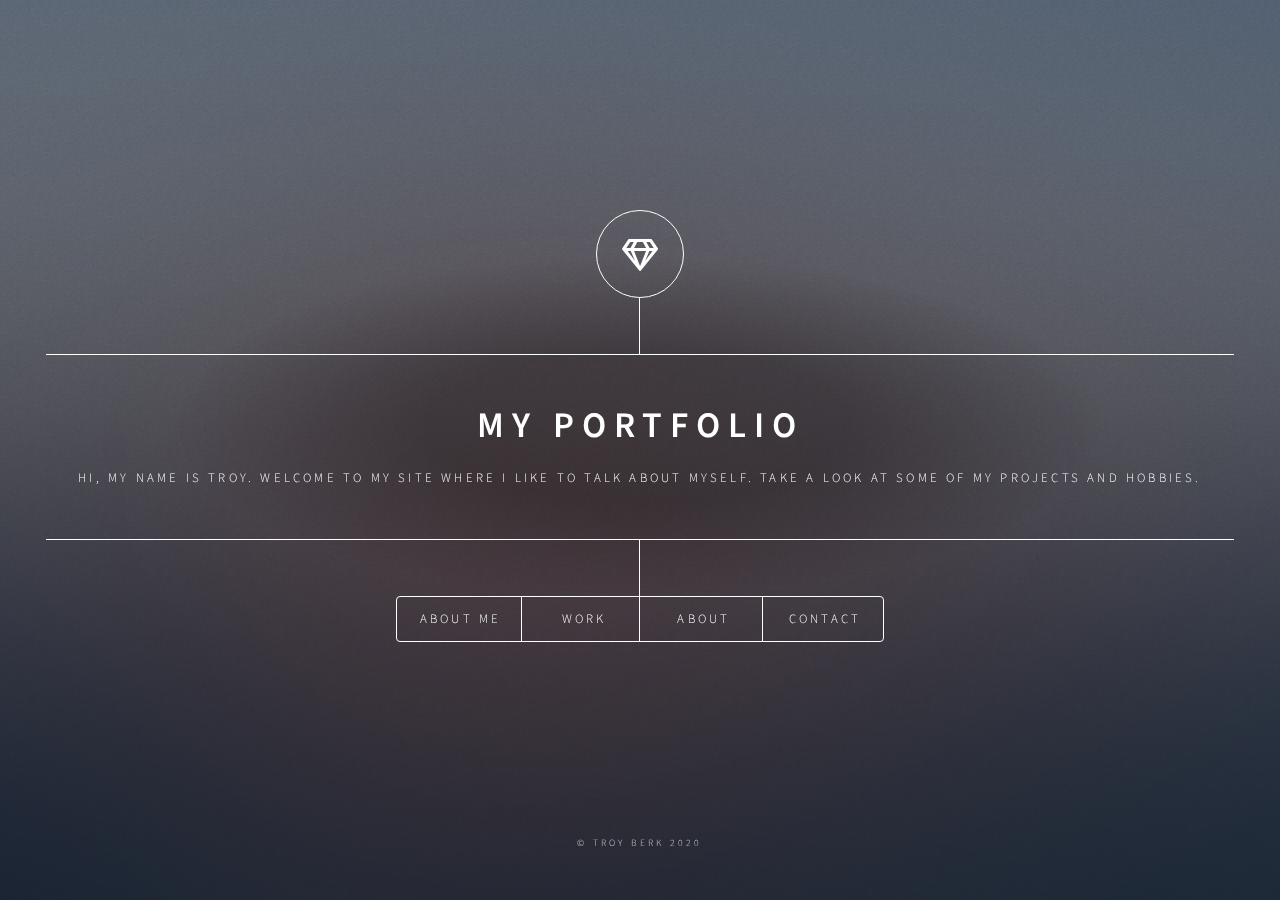
<file: index.html>
<!DOCTYPE HTML>
<!--
	Dimension by HTML5 UP
	html5up.net | @ajlkn
	Free for personal and commercial use under the CCA 3.0 license (html5up.net/license)
-->
<html>
	<head>
		<title>Troy Berk</title>
		<meta charset="utf-8" />
		<meta name="viewport" content="width=device-width, initial-scale=1, user-scalable=no" />
		<link rel="stylesheet" href="assets/css/main.css" />
		<noscript><link rel="stylesheet" href="assets/css/noscript.css" /></noscript>
	</head>
	<body class="is-preload">

		<!-- Wrapper -->
			<div id="wrapper">

				<!-- Header -->
					<header id="header">
						<div class="logo">
							<span class="icon fa-gem"></span>
						</div>
						<div class="content">
							<div class="inner">
								<h1>My Portfolio</h1>
								<p>Hi, my name is Troy. Welcome to my site where I like to talk about myself. 
									Take a look at some of my projects and hobbies.
								</p>
							</div>
						</div>
						<nav>
							<ul>
								<li><a href="#intro">About Me</a></li>
								<li><a href="#work">Work</a></li>
								<li><a href="#about">About</a></li>
								<li><a href="#contact">Contact</a></li>
								<!--<li><a href="#elements">Elements</a></li>-->
							</ul>
						</nav>
					</header>

				<!-- Main -->
					<div id="main">

						<!-- Intro -->
							<article id="intro">
								<h2 class="major">Intro</h2>
								<span class="image main"><img src="images/pic01.jpg" alt="" /></span>
								<p>Aenean ornare velit lacus, ac varius enim ullamcorper eu. Proin aliquam facilisis ante interdum congue. Integer mollis, nisl amet convallis, porttitor magna ullamcorper, amet egestas mauris. Ut magna finibus nisi nec lacinia. Nam maximus erat id euismod egestas. By the way, check out my <a href="#work">awesome work</a>.</p>
								<p>Lorem ipsum dolor sit amet, consectetur adipiscing elit. Duis dapibus rutrum facilisis. Class aptent taciti sociosqu ad litora torquent per conubia nostra, per inceptos himenaeos. Etiam tristique libero eu nibh porttitor fermentum. Nullam venenatis erat id vehicula viverra. Nunc ultrices eros ut ultricies condimentum. Mauris risus lacus, blandit sit amet venenatis non, bibendum vitae dolor. Nunc lorem mauris, fringilla in aliquam at, euismod in lectus. Pellentesque habitant morbi tristique senectus et netus et malesuada fames ac turpis egestas. In non lorem sit amet elit placerat maximus. Pellentesque aliquam maximus risus, vel sed vehicula.</p>
							</article>

						<!-- Work -->
							<article id="work">
								<h2 class="major">Work</h2>
								<span class="image main"><img src="images/pic02.jpg" alt="" /></span>
								<p>Adipiscing magna sed dolor elit. Praesent eleifend dignissim arcu, at eleifend sapien imperdiet ac. Aliquam erat volutpat. Praesent urna nisi, fringila lorem et vehicula lacinia quam. Integer sollicitudin mauris nec lorem luctus ultrices.</p>
								<p>Nullam et orci eu lorem consequat tincidunt vivamus et sagittis libero. Mauris aliquet magna magna sed nunc rhoncus pharetra. Pellentesque condimentum sem. In efficitur ligula tate urna. Maecenas laoreet massa vel lacinia pellentesque lorem ipsum dolor. Nullam et orci eu lorem consequat tincidunt. Vivamus et sagittis libero. Mauris aliquet magna magna sed nunc rhoncus amet feugiat tempus.</p>
							</article>

						<!-- About -->
							<article id="about">
								<h2 class="major">About</h2>
								<span class="image main"><img src="images/pic03.jpg" alt="" /></span>
								<p>Lorem ipsum dolor sit amet, consectetur et adipiscing elit. Praesent eleifend dignissim arcu, at eleifend sapien imperdiet ac. Aliquam erat volutpat. Praesent urna nisi, fringila lorem et vehicula lacinia quam. Integer sollicitudin mauris nec lorem luctus ultrices. Aliquam libero et malesuada fames ac ante ipsum primis in faucibus. Cras viverra ligula sit amet ex mollis mattis lorem ipsum dolor sit amet.</p>
							</article>

						<!-- Contact -->
							<article id="contact">
								<h2 class="major">Contact</h2>
								<form method="post" action="#">
									<div class="fields">
										<div class="field half">
											<label for="name">Name</label>
											<input type="text" name="name" id="name" />
										</div>
										<div class="field half">
											<label for="email">Email</label>
											<input type="text" name="email" id="email" />
										</div>
										<div class="field">
											<label for="message">Message</label>
											<textarea name="message" id="message" rows="4"></textarea>
										</div>
									</div>
									<ul class="actions">
										<li><input type="submit" value="Send Message" class="primary" /></li>
										<li><input type="reset" value="Reset" /></li>
									</ul>
								</form>
								<ul class="icons">
									<li><a href="#" class="icon brands fa-twitter"><span class="label">Twitter</span></a></li>
									<li><a href="#" class="icon brands fa-facebook-f"><span class="label">Facebook</span></a></li>
									<li><a href="#" class="icon brands fa-instagram"><span class="label">Instagram</span></a></li>
									<li><a href="#" class="icon brands fa-github"><span class="label">GitHub</span></a></li>
								</ul>
							</article>

						<!-- Elements -->
							<article id="elements">
								<h2 class="major">Elements</h2>

								<section>
									<h3 class="major">Text</h3>
									<p>This is <b>bold</b> and this is <strong>strong</strong>. This is <i>italic</i> and this is <em>emphasized</em>.
									This is <sup>superscript</sup> text and this is <sub>subscript</sub> text.
									This is <u>underlined</u> and this is code: <code>for (;;) { ... }</code>. Finally, <a href="#">this is a link</a>.</p>
									<hr />
									<h2>Heading Level 2</h2>
									<h3>Heading Level 3</h3>
									<h4>Heading Level 4</h4>
									<h5>Heading Level 5</h5>
									<h6>Heading Level 6</h6>
									<hr />
									<h4>Blockquote</h4>
									<blockquote>Fringilla nisl. Donec accumsan interdum nisi, quis tincidunt felis sagittis eget tempus euismod. Vestibulum ante ipsum primis in faucibus vestibulum. Blandit adipiscing eu felis iaculis volutpat ac adipiscing accumsan faucibus. Vestibulum ante ipsum primis in faucibus lorem ipsum dolor sit amet nullam adipiscing eu felis.</blockquote>
									<h4>Preformatted</h4>
									<pre><code>i = 0;

while (!deck.isInOrder()) {
    print 'Iteration ' + i;
    deck.shuffle();
    i++;
}

print 'It took ' + i + ' iterations to sort the deck.';</code></pre>
								</section>

								<section>
									<h3 class="major">Lists</h3>

									<h4>Unordered</h4>
									<ul>
										<li>Dolor pulvinar etiam.</li>
										<li>Sagittis adipiscing.</li>
										<li>Felis enim feugiat.</li>
									</ul>

									<h4>Alternate</h4>
									<ul class="alt">
										<li>Dolor pulvinar etiam.</li>
										<li>Sagittis adipiscing.</li>
										<li>Felis enim feugiat.</li>
									</ul>

									<h4>Ordered</h4>
									<ol>
										<li>Dolor pulvinar etiam.</li>
										<li>Etiam vel felis viverra.</li>
										<li>Felis enim feugiat.</li>
										<li>Dolor pulvinar etiam.</li>
										<li>Etiam vel felis lorem.</li>
										<li>Felis enim et feugiat.</li>
									</ol>
									<h4>Icons</h4>
									<ul class="icons">
										<li><a href="#" class="icon brands fa-twitter"><span class="label">Twitter</span></a></li>
										<li><a href="#" class="icon brands fa-facebook-f"><span class="label">Facebook</span></a></li>
										<li><a href="#" class="icon brands fa-instagram"><span class="label">Instagram</span></a></li>
										<li><a href="#" class="icon brands fa-github"><span class="label">Github</span></a></li>
									</ul>

									<h4>Actions</h4>
									<ul class="actions">
										<li><a href="#" class="button primary">Default</a></li>
										<li><a href="#" class="button">Default</a></li>
									</ul>
									<ul class="actions stacked">
										<li><a href="#" class="button primary">Default</a></li>
										<li><a href="#" class="button">Default</a></li>
									</ul>
								</section>

								<section>
									<h3 class="major">Table</h3>
									<h4>Default</h4>
									<div class="table-wrapper">
										<table>
											<thead>
												<tr>
													<th>Name</th>
													<th>Description</th>
													<th>Price</th>
												</tr>
											</thead>
											<tbody>
												<tr>
													<td>Item One</td>
													<td>Ante turpis integer aliquet porttitor.</td>
													<td>29.99</td>
												</tr>
												<tr>
													<td>Item Two</td>
													<td>Vis ac commodo adipiscing arcu aliquet.</td>
													<td>19.99</td>
												</tr>
												<tr>
													<td>Item Three</td>
													<td> Morbi faucibus arcu accumsan lorem.</td>
													<td>29.99</td>
												</tr>
												<tr>
													<td>Item Four</td>
													<td>Vitae integer tempus condimentum.</td>
													<td>19.99</td>
												</tr>
												<tr>
													<td>Item Five</td>
													<td>Ante turpis integer aliquet porttitor.</td>
													<td>29.99</td>
												</tr>
											</tbody>
											<tfoot>
												<tr>
													<td colspan="2"></td>
													<td>100.00</td>
												</tr>
											</tfoot>
										</table>
									</div>

									<h4>Alternate</h4>
									<div class="table-wrapper">
										<table class="alt">
											<thead>
												<tr>
													<th>Name</th>
													<th>Description</th>
													<th>Price</th>
												</tr>
											</thead>
											<tbody>
												<tr>
													<td>Item One</td>
													<td>Ante turpis integer aliquet porttitor.</td>
													<td>29.99</td>
												</tr>
												<tr>
													<td>Item Two</td>
													<td>Vis ac commodo adipiscing arcu aliquet.</td>
													<td>19.99</td>
												</tr>
												<tr>
													<td>Item Three</td>
													<td> Morbi faucibus arcu accumsan lorem.</td>
													<td>29.99</td>
												</tr>
												<tr>
													<td>Item Four</td>
													<td>Vitae integer tempus condimentum.</td>
													<td>19.99</td>
												</tr>
												<tr>
													<td>Item Five</td>
													<td>Ante turpis integer aliquet porttitor.</td>
													<td>29.99</td>
												</tr>
											</tbody>
											<tfoot>
												<tr>
													<td colspan="2"></td>
													<td>100.00</td>
												</tr>
											</tfoot>
										</table>
									</div>
								</section>

								<section>
									<h3 class="major">Buttons</h3>
									<ul class="actions">
										<li><a href="#" class="button primary">Primary</a></li>
										<li><a href="#" class="button">Default</a></li>
									</ul>
									<ul class="actions">
										<li><a href="#" class="button">Default</a></li>
										<li><a href="#" class="button small">Small</a></li>
									</ul>
									<ul class="actions">
										<li><a href="#" class="button primary icon solid fa-download">Icon</a></li>
										<li><a href="#" class="button icon solid fa-download">Icon</a></li>
									</ul>
									<ul class="actions">
										<li><span class="button primary disabled">Disabled</span></li>
										<li><span class="button disabled">Disabled</span></li>
									</ul>
								</section>

								<section>
									<h3 class="major">Form</h3>
									<form method="post" action="#">
										<div class="fields">
											<div class="field half">
												<label for="demo-name">Name</label>
												<input type="text" name="demo-name" id="demo-name" value="" placeholder="Jane Doe" />
											</div>
											<div class="field half">
												<label for="demo-email">Email</label>
												<input type="email" name="demo-email" id="demo-email" value="" placeholder="jane@untitled.tld" />
											</div>
											<div class="field">
												<label for="demo-category">Category</label>
												<select name="demo-category" id="demo-category">
													<option value="">-</option>
													<option value="1">Manufacturing</option>
													<option value="1">Shipping</option>
													<option value="1">Administration</option>
													<option value="1">Human Resources</option>
												</select>
											</div>
											<div class="field half">
												<input type="radio" id="demo-priority-low" name="demo-priority" checked>
												<label for="demo-priority-low">Low</label>
											</div>
											<div class="field half">
												<input type="radio" id="demo-priority-high" name="demo-priority">
												<label for="demo-priority-high">High</label>
											</div>
											<div class="field half">
												<input type="checkbox" id="demo-copy" name="demo-copy">
												<label for="demo-copy">Email me a copy</label>
											</div>
											<div class="field half">
												<input type="checkbox" id="demo-human" name="demo-human" checked>
												<label for="demo-human">Not a robot</label>
											</div>
											<div class="field">
												<label for="demo-message">Message</label>
												<textarea name="demo-message" id="demo-message" placeholder="Enter your message" rows="6"></textarea>
											</div>
										</div>
										<ul class="actions">
											<li><input type="submit" value="Send Message" class="primary" /></li>
											<li><input type="reset" value="Reset" /></li>
										</ul>
									</form>
								</section>

							</article>

					</div>

				<!-- Footer -->
					<footer id="footer">
						<p class="copyright">&copy; Troy Berk 2020</p>
					</footer>

			</div>

		<!-- BG -->
			<div id="bg"></div>

		<!-- Scripts -->
			<script src="assets/js/jquery.min.js"></script>
			<script src="assets/js/browser.min.js"></script>
			<script src="assets/js/breakpoints.min.js"></script>
			<script src="assets/js/util.js"></script>
			<script src="assets/js/main.js"></script>

	</body>
</html>
</file>
<file: assets/css/noscript.css>
/*
	Dimension by HTML5 UP
	html5up.net | @ajlkn
	Free for personal and commercial use under the CCA 3.0 license (html5up.net/license)
*/

/* BG */

	body.is-preload #bg:before {
		background-color: transparent;
	}

/* Header */

	body.is-preload #header {
		-moz-filter: none;
		-webkit-filter: none;
		-ms-filter: none;
		filter: none;
	}

		body.is-preload #header > * {
			opacity: 1;
		}

		body.is-preload #header .content .inner {
			max-height: none;
			padding: 3rem 2rem;
			opacity: 1;
		}

/* Main */

	#main article {
		opacity: 1;
		margin: 4rem 0 0 0;
	}
</file>
<file: assets/css/main.css>
@import url(fontawesome-all.min.css);
@import url("https://fonts.googleapis.com/css?family=Source+Sans+Pro:300italic,600italic,300,600");

/*
	Dimension by HTML5 UP
	html5up.net | @ajlkn
	Free for personal and commercial use under the CCA 3.0 license (html5up.net/license)
*/

html, body, div, span, applet, object,
iframe, h1, h2, h3, h4, h5, h6, p, blockquote,
pre, a, abbr, acronym, address, big, cite,
code, del, dfn, em, img, ins, kbd, q, s, samp,
small, strike, strong, sub, sup, tt, var, b,
u, i, center, dl, dt, dd, ol, ul, li, fieldset,
form, label, legend, table, caption, tbody,
tfoot, thead, tr, th, td, article, aside,
canvas, details, embed, figure, figcaption,
footer, header, hgroup, menu, nav, output, ruby,
section, summary, time, mark, audio, video {
	margin: 0;
	padding: 0;
	border: 0;
	font-size: 100%;
	font: inherit;
	vertical-align: baseline;}

article, aside, details, figcaption, figure,
footer, header, hgroup, menu, nav, section {
	display: block;}

body {
	line-height: 1;
}

ol, ul {
	list-style: none;
}

blockquote, q {
	quotes: none;
}

	blockquote:before, blockquote:after, q:before, q:after {
		content: '';
		content: none;
	}

table {
	border-collapse: collapse;
	border-spacing: 0;
}

body {
	-webkit-text-size-adjust: none;
}

mark {
	background-color: transparent;
	color: inherit;
}

input::-moz-focus-inner {
	border: 0;
	padding: 0;
}

input, select, textarea {
	-moz-appearance: none;
	-webkit-appearance: none;
	-ms-appearance: none;
	appearance: none;
}

/* Basic */

	@-ms-viewport {
		width: device-width;
	}

	@media screen and (max-width: 480px) {

		html, body {
			min-width: 320px;
		}

	}

	html {
		box-sizing: border-box;
	}

	*, *:before, *:after {
		box-sizing: inherit;
	}

	body {
		background: #1b1f22;
	}

		body.is-preload *, body.is-preload *:before, body.is-preload *:after {
			-moz-animation: none !important;
			-webkit-animation: none !important;
			-ms-animation: none !important;
			animation: none !important;
			-moz-transition: none !important;
			-webkit-transition: none !important;
			-ms-transition: none !important;
			transition: none !important;
		}

/* Type */

	html {
		font-size: 16pt;
	}

		@media screen and (max-width: 1680px) {

			html {
				font-size: 12pt;
			}

		}

		@media screen and (max-width: 736px) {

			html {
				font-size: 11pt;
			}

		}

		@media screen and (max-width: 360px) {

			html {
				font-size: 10pt;
			}

		}

	body, input, select, textarea {
		color: #ffffff;
		font-family: "Source Sans Pro", sans-serif;
		font-weight: 300;
		font-size: 1rem;
		line-height: 1.65;
	}

	a {
		-moz-transition: color 0.2s ease-in-out, background-color 0.2s ease-in-out, border-bottom-color 0.2s ease-in-out;
		-webkit-transition: color 0.2s ease-in-out, background-color 0.2s ease-in-out, border-bottom-color 0.2s ease-in-out;
		-ms-transition: color 0.2s ease-in-out, background-color 0.2s ease-in-out, border-bottom-color 0.2s ease-in-out;
		transition: color 0.2s ease-in-out, background-color 0.2s ease-in-out, border-bottom-color 0.2s ease-in-out;
		border-bottom: dotted 1px rgba(255, 255, 255, 0.5);
		text-decoration: none;
		color: inherit;
	}

		a:hover {
			border-bottom-color: transparent;
		}

	strong, b {
		color: #ffffff;
		font-weight: 600;
	}

	em, i {
		font-style: italic;
	}

	p {
		margin: 0 0 2rem 0;
	}

	h1, h2, h3, h4, h5, h6 {
		color: #ffffff;
		font-weight: 600;
		line-height: 1.5;
		margin: 0 0 1rem 0;
		text-transform: uppercase;
		letter-spacing: 0.2rem;
	}

		h1 a, h2 a, h3 a, h4 a, h5 a, h6 a {
			color: inherit;
			text-decoration: none;
		}

		h1.major, h2.major, h3.major, h4.major, h5.major, h6.major {
			border-bottom: solid 1px #ffffff;
			width: -moz-max-content;
			width: -webkit-max-content;
			width: -ms-max-content;
			width: max-content;
			padding-bottom: 0.5rem;
			margin: 0 0 2rem 0;
		}

	h1 {
		font-size: 2.25rem;
		line-height: 1.3;
		letter-spacing: 0.5rem;
	}

	h2 {
		font-size: 1.5rem;
		line-height: 1.4;
		letter-spacing: 0.5rem;
	}

	h3 {
		font-size: 1rem;
	}

	h4 {
		font-size: 0.8rem;
	}

	h5 {
		font-size: 0.7rem;
	}

	h6 {
		font-size: 0.6rem;
	}

	@media screen and (max-width: 736px) {

		h1 {
			font-size: 1.75rem;
			line-height: 1.4;
		}

		h2 {
			font-size: 1.25em;
			line-height: 1.5;
		}

	}

	sub {
		font-size: 0.8rem;
		position: relative;
		top: 0.5rem;
	}

	sup {
		font-size: 0.8rem;
		position: relative;
		top: -0.5rem;
	}

	blockquote {
		border-left: solid 4px #ffffff;
		font-style: italic;
		margin: 0 0 2rem 0;
		padding: 0.5rem 0 0.5rem 2rem;
	}

	code {
		background: rgba(255, 255, 255, 0.075);
		border-radius: 4px;
		font-family: "Courier New", monospace;
		font-size: 0.9rem;
		margin: 0 0.25rem;
		padding: 0.25rem 0.65rem;
	}

	pre {
		-webkit-overflow-scrolling: touch;
		font-family: "Courier New", monospace;
		font-size: 0.9rem;
		margin: 0 0 2rem 0;
	}

		pre code {
			display: block;
			line-height: 1.75;
			padding: 1rem 1.5rem;
			overflow-x: auto;
		}

	hr {
		border: 0;
		border-bottom: solid 1px #ffffff;
		margin: 2.75rem 0;
	}

	.align-left {
		text-align: left;
	}

	.align-center {
		text-align: center;
	}

	.align-right {
		text-align: right;
	}

/* Form */

	form {
		margin: 0 0 2rem 0;
	}

		form > :last-child {
			margin-bottom: 0;
		}

		form > .fields {
			display: -moz-flex;
			display: -webkit-flex;
			display: -ms-flex;
			display: flex;
			-moz-flex-wrap: wrap;
			-webkit-flex-wrap: wrap;
			-ms-flex-wrap: wrap;
			flex-wrap: wrap;
			width: calc(100% + 3rem);
			margin: -1.5rem 0 2rem -1.5rem;
		}

			form > .fields > .field {
				-moz-flex-grow: 0;
				-webkit-flex-grow: 0;
				-ms-flex-grow: 0;
				flex-grow: 0;
				-moz-flex-shrink: 0;
				-webkit-flex-shrink: 0;
				-ms-flex-shrink: 0;
				flex-shrink: 0;
				padding: 1.5rem 0 0 1.5rem;
				width: calc(100% - 1.5rem);
			}

				form > .fields > .field.half {
					width: calc(50% - 0.75rem);
				}

				form > .fields > .field.third {
					width: calc(100%/3 - 0.5rem);
				}

				form > .fields > .field.quarter {
					width: calc(25% - 0.375rem);
				}

		@media screen and (max-width: 480px) {

			form > .fields {
				width: calc(100% + 3rem);
				margin: -1.5rem 0 2rem -1.5rem;
			}

				form > .fields > .field {
					padding: 1.5rem 0 0 1.5rem;
					width: calc(100% - 1.5rem);
				}

					form > .fields > .field.half {
						width: calc(100% - 1.5rem);
					}

					form > .fields > .field.third {
						width: calc(100% - 1.5rem);
					}

					form > .fields > .field.quarter {
						width: calc(100% - 1.5rem);
					}

		}

	label {
		color: #ffffff;
		display: block;
		font-size: 0.8rem;
		font-weight: 300;
		letter-spacing: 0.2rem;
		line-height: 1.5;
		margin: 0 0 1rem 0;
		text-transform: uppercase;
	}

	input[type="text"],
	input[type="password"],
	input[type="email"],
	input[type="tel"],
	select,
	textarea {
		-moz-appearance: none;
		-webkit-appearance: none;
		-ms-appearance: none;
		appearance: none;
		-moz-transition: border-color 0.2s ease-in-out, box-shadow 0.2s ease-in-out, background-color 0.2s ease-in-out;
		-webkit-transition: border-color 0.2s ease-in-out, box-shadow 0.2s ease-in-out, background-color 0.2s ease-in-out;
		-ms-transition: border-color 0.2s ease-in-out, box-shadow 0.2s ease-in-out, background-color 0.2s ease-in-out;
		transition: border-color 0.2s ease-in-out, box-shadow 0.2s ease-in-out, background-color 0.2s ease-in-out;
		background-color: transparent;
		border-radius: 4px;
		border: solid 1px #ffffff;
		color: inherit;
		display: block;
		outline: 0;
		padding: 0 1rem;
		text-decoration: none;
		width: 100%;
	}

		input[type="text"]:invalid,
		input[type="password"]:invalid,
		input[type="email"]:invalid,
		input[type="tel"]:invalid,
		select:invalid,
		textarea:invalid {
			box-shadow: none;
		}

		input[type="text"]:focus,
		input[type="password"]:focus,
		input[type="email"]:focus,
		input[type="tel"]:focus,
		select:focus,
		textarea:focus {
			background: rgba(255, 255, 255, 0.075);
			border-color: #ffffff;
			box-shadow: 0 0 0 1px #ffffff;
		}

	select {
		background-image: url("data:image/svg+xml;charset=utf8,%3Csvg xmlns='http://www.w3.org/2000/svg' width='40' height='40' preserveAspectRatio='none' viewBox='0 0 40 40'%3E%3Cpath d='M9.4,12.3l10.4,10.4l10.4-10.4c0.2-0.2,0.5-0.4,0.9-0.4c0.3,0,0.6,0.1,0.9,0.4l3.3,3.3c0.2,0.2,0.4,0.5,0.4,0.9 c0,0.4-0.1,0.6-0.4,0.9L20.7,31.9c-0.2,0.2-0.5,0.4-0.9,0.4c-0.3,0-0.6-0.1-0.9-0.4L4.3,17.3c-0.2-0.2-0.4-0.5-0.4-0.9 c0-0.4,0.1-0.6,0.4-0.9l3.3-3.3c0.2-0.2,0.5-0.4,0.9-0.4S9.1,12.1,9.4,12.3z' fill='%23ffffff' /%3E%3C/svg%3E");
		background-size: 1.25rem;
		background-repeat: no-repeat;
		background-position: calc(100% - 1rem) center;
		height: 2.75rem;
		padding-right: 2.75rem;
		text-overflow: ellipsis;
	}

		select option {
			color: #ffffff;
			background: #1b1f22;
		}

		select:focus::-ms-value {
			background-color: transparent;
		}

		select::-ms-expand {
			display: none;
		}

	input[type="text"],
	input[type="password"],
	input[type="email"],
	select {
		height: 2.75rem;
	}

	textarea {
		padding: 0.75rem 1rem;
	}

	input[type="checkbox"],
	input[type="radio"] {
		-moz-appearance: none;
		-webkit-appearance: none;
		-ms-appearance: none;
		appearance: none;
		display: block;
		float: left;
		margin-right: -2rem;
		opacity: 0;
		width: 1rem;
		z-index: -1;
	}

		input[type="checkbox"] + label,
		input[type="radio"] + label {
			text-decoration: none;
			-moz-user-select: none;
			-webkit-user-select: none;
			-ms-user-select: none;
			user-select: none;
			color: #ffffff;
			cursor: pointer;
			display: inline-block;
			font-size: 0.8rem;
			font-weight: 300;
			margin: 0 0 0.5rem 0;
			padding-left: 2.65rem;
			padding-right: 0.75rem;
			position: relative;
		}

			input[type="checkbox"] + label:before,
			input[type="radio"] + label:before {
				-moz-osx-font-smoothing: grayscale;
				-webkit-font-smoothing: antialiased;
				display: inline-block;
				font-style: normal;
				font-variant: normal;
				text-rendering: auto;
				line-height: 1;
				text-transform: none !important;
				font-family: 'Font Awesome 5 Free';
				font-weight: 900;
			}

			input[type="checkbox"] + label:before,
			input[type="radio"] + label:before {
				-moz-transition: border-color 0.2s ease-in-out, box-shadow 0.2s ease-in-out, background-color 0.2s ease-in-out;
				-webkit-transition: border-color 0.2s ease-in-out, box-shadow 0.2s ease-in-out, background-color 0.2s ease-in-out;
				-ms-transition: border-color 0.2s ease-in-out, box-shadow 0.2s ease-in-out, background-color 0.2s ease-in-out;
				transition: border-color 0.2s ease-in-out, box-shadow 0.2s ease-in-out, background-color 0.2s ease-in-out;
				border-radius: 4px;
				border: solid 1px #ffffff;
				content: '';
				display: inline-block;
				height: 1.65rem;
				left: 0;
				line-height: 1.65rem;
				position: absolute;
				text-align: center;
				top: -0.15rem;
				width: 1.65rem;
			}

		input[type="checkbox"]:checked + label:before,
		input[type="radio"]:checked + label:before {
			background: #ffffff !important;
			border-color: #ffffff !important;
			color: #1b1f22;
			content: '\f00c';
		}

		input[type="checkbox"]:focus + label:before,
		input[type="radio"]:focus + label:before {
			background: rgba(255, 255, 255, 0.075);
			border-color: #ffffff;
			box-shadow: 0 0 0 1px #ffffff;
		}

	input[type="checkbox"] + label:before {
		border-radius: 4px;
	}

	input[type="radio"] + label:before {
		border-radius: 100%;
	}

	::-webkit-input-placeholder {
		color: rgba(255, 255, 255, 0.5) !important;
		opacity: 1.0;
	}

	:-moz-placeholder {
		color: rgba(255, 255, 255, 0.5) !important;
		opacity: 1.0;
	}

	::-moz-placeholder {
		color: rgba(255, 255, 255, 0.5) !important;
		opacity: 1.0;
	}

	:-ms-input-placeholder {
		color: rgba(255, 255, 255, 0.5) !important;
		opacity: 1.0;
	}

	.formerize-placeholder {
		color: rgba(255, 255, 255, 0.5) !important;
		opacity: 1.0;
	}

/* Box */

	.box {
		border-radius: 4px;
		border: solid 1px #ffffff;
		margin-bottom: 2rem;
		padding: 1.5em;
	}

		.box > :last-child,
		.box > :last-child > :last-child,
		.box > :last-child > :last-child > :last-child {
			margin-bottom: 0;
		}

		.box.alt {
			border: 0;
			border-radius: 0;
			padding: 0;
		}

/* Icon */

	.icon {
		text-decoration: none;
		border-bottom: none;
		position: relative;
	}

		.icon:before {
			-moz-osx-font-smoothing: grayscale;
			-webkit-font-smoothing: antialiased;
			display: inline-block;
			font-style: normal;
			font-variant: normal;
			text-rendering: auto;
			line-height: 1;
			text-transform: none !important;
			font-family: 'Font Awesome 5 Free';
			font-weight: 400;
		}

		.icon > .label {
			display: none;
		}

		.icon:before {
			line-height: inherit;
		}

		.icon.solid:before {
			font-weight: 900;
		}

		.icon.brands:before {
			font-family: 'Font Awesome 5 Brands';
		}

/* Image */

	.image {
		border-radius: 4px;
		border: 0;
		display: inline-block;
		position: relative;
	}

		.image:before {
			pointer-events: none;
			background-image: url("../../images/overlay.png");
			background-color: rgba(19, 21, 25, 0.5);
			border-radius: 4px;
			content: '';
			display: block;
			height: 100%;
			left: 0;
			opacity: 0.5;
			position: absolute;
			top: 0;
			width: 100%;
		}

		.image img {
			border-radius: 4px;
			display: block;
		}

		.image.left, .image.right {
			max-width: 40%;
		}

			.image.left img, .image.right img {
				width: 100%;
			}

		.image.left {
			float: left;
			padding: 0 1.5em 1em 0;
			top: 0.25em;
		}

		.image.right {
			float: right;
			padding: 0 0 1em 1.5em;
			top: 0.25em;
		}

		.image.fit {
			display: block;
			margin: 0 0 2rem 0;
			width: 100%;
		}

			.image.fit img {
				width: 100%;
			}

		.image.main {
			display: block;
			margin: 2.5rem 0;
			width: 100%;
		}

			.image.main img {
				width: 100%;
			}

		@media screen and (max-width: 736px) {

			.image.main {
				margin: 2rem 0;
			}

		}

		@media screen and (max-width: 480px) {

			.image.main {
				margin: 1.5rem 0;
			}

		}

/* List */

	ol {
		list-style: decimal;
		margin: 0 0 2rem 0;
		padding-left: 1.25em;
	}

		ol li {
			padding-left: 0.25em;
		}

	ul {
		list-style: disc;
		margin: 0 0 2rem 0;
		padding-left: 1em;
	}

		ul li {
			padding-left: 0.5em;
		}

		ul.alt {
			list-style: none;
			padding-left: 0;
		}

			ul.alt li {
				border-top: solid 1px #ffffff;
				padding: 0.5em 0;
			}

				ul.alt li:first-child {
					border-top: 0;
					padding-top: 0;
				}

	dl {
		margin: 0 0 2rem 0;
	}

		dl dt {
			display: block;
			font-weight: 600;
			margin: 0 0 1rem 0;
		}

		dl dd {
			margin-left: 2rem;
		}

/* Actions */

	ul.actions {
		display: -moz-flex;
		display: -webkit-flex;
		display: -ms-flex;
		display: flex;
		cursor: default;
		list-style: none;
		margin-left: -1rem;
		padding-left: 0;
	}

		ul.actions li {
			padding: 0 0 0 1rem;
			vertical-align: middle;
		}

		ul.actions.special {
			-moz-justify-content: center;
			-webkit-justify-content: center;
			-ms-justify-content: center;
			justify-content: center;
			width: 100%;
			margin-left: 0;
		}

			ul.actions.special li:first-child {
				padding-left: 0;
			}

		ul.actions.stacked {
			-moz-flex-direction: column;
			-webkit-flex-direction: column;
			-ms-flex-direction: column;
			flex-direction: column;
			margin-left: 0;
		}

			ul.actions.stacked li {
				padding: 1.3rem 0 0 0;
			}

				ul.actions.stacked li:first-child {
					padding-top: 0;
				}

		ul.actions.fit {
			width: calc(100% + 1rem);
		}

			ul.actions.fit li {
				-moz-flex-grow: 1;
				-webkit-flex-grow: 1;
				-ms-flex-grow: 1;
				flex-grow: 1;
				-moz-flex-shrink: 1;
				-webkit-flex-shrink: 1;
				-ms-flex-shrink: 1;
				flex-shrink: 1;
				width: 100%;
			}

				ul.actions.fit li > * {
					width: 100%;
				}

			ul.actions.fit.stacked {
				width: 100%;
			}

		@media screen and (max-width: 480px) {

			ul.actions:not(.fixed) {
				-moz-flex-direction: column;
				-webkit-flex-direction: column;
				-ms-flex-direction: column;
				flex-direction: column;
				margin-left: 0;
				width: 100% !important;
			}

				ul.actions:not(.fixed) li {
					-moz-flex-grow: 1;
					-webkit-flex-grow: 1;
					-ms-flex-grow: 1;
					flex-grow: 1;
					-moz-flex-shrink: 1;
					-webkit-flex-shrink: 1;
					-ms-flex-shrink: 1;
					flex-shrink: 1;
					padding: 1rem 0 0 0;
					text-align: center;
					width: 100%;
				}

					ul.actions:not(.fixed) li > * {
						width: 100%;
					}

					ul.actions:not(.fixed) li:first-child {
						padding-top: 0;
					}

					ul.actions:not(.fixed) li input[type="submit"],
					ul.actions:not(.fixed) li input[type="reset"],
					ul.actions:not(.fixed) li input[type="button"],
					ul.actions:not(.fixed) li button,
					ul.actions:not(.fixed) li .button {
						width: 100%;
					}

						ul.actions:not(.fixed) li input[type="submit"].icon:before,
						ul.actions:not(.fixed) li input[type="reset"].icon:before,
						ul.actions:not(.fixed) li input[type="button"].icon:before,
						ul.actions:not(.fixed) li button.icon:before,
						ul.actions:not(.fixed) li .button.icon:before {
							margin-left: -0.5em;
						}

		}

/* Icons */

	ul.icons {
		cursor: default;
		list-style: none;
		padding-left: 0;
	}

		ul.icons li {
			display: inline-block;
			padding: 0 0.75em 0 0;
		}

			ul.icons li:last-child {
				padding-right: 0;
			}

			ul.icons li a {
				border-radius: 100%;
				box-shadow: inset 0 0 0 1px #ffffff;
				display: inline-block;
				height: 2.25rem;
				line-height: 2.25rem;
				text-align: center;
				width: 2.25rem;
			}

				ul.icons li a:hover {
					background-color: rgba(255, 255, 255, 0.075);
				}

				ul.icons li a:active {
					background-color: rgba(255, 255, 255, 0.175);
				}

/* Table */

	.table-wrapper {
		-webkit-overflow-scrolling: touch;
		overflow-x: auto;
	}

	table {
		margin: 0 0 2rem 0;
		width: 100%;
	}

		table tbody tr {
			border: solid 1px #ffffff;
			border-left: 0;
			border-right: 0;
		}

			table tbody tr:nth-child(2n + 1) {
				background-color: rgba(255, 255, 255, 0.075);
			}

		table td {
			padding: 0.75em 0.75em;
		}

		table th {
			color: #ffffff;
			font-size: 0.9em;
			font-weight: 600;
			padding: 0 0.75em 0.75em 0.75em;
			text-align: left;
		}

		table thead {
			border-bottom: solid 2px #ffffff;
		}

		table tfoot {
			border-top: solid 2px #ffffff;
		}

		table.alt {
			border-collapse: separate;
		}

			table.alt tbody tr td {
				border: solid 1px #ffffff;
				border-left-width: 0;
				border-top-width: 0;
			}

				table.alt tbody tr td:first-child {
					border-left-width: 1px;
				}

			table.alt tbody tr:first-child td {
				border-top-width: 1px;
			}

			table.alt thead {
				border-bottom: 0;
			}

			table.alt tfoot {
				border-top: 0;
			}

/* Button */

	input[type="submit"],
	input[type="reset"],
	input[type="button"],
	button,
	.button {
		-moz-appearance: none;
		-webkit-appearance: none;
		-ms-appearance: none;
		appearance: none;
		-moz-transition: background-color 0.2s ease-in-out, color 0.2s ease-in-out;
		-webkit-transition: background-color 0.2s ease-in-out, color 0.2s ease-in-out;
		-ms-transition: background-color 0.2s ease-in-out, color 0.2s ease-in-out;
		transition: background-color 0.2s ease-in-out, color 0.2s ease-in-out;
		background-color: transparent;
		border-radius: 4px;
		border: 0;
		box-shadow: inset 0 0 0 1px #ffffff;
		color: #ffffff !important;
		cursor: pointer;
		display: inline-block;
		font-size: 0.8rem;
		font-weight: 300;
		height: 2.75rem;
		letter-spacing: 0.2rem;
		line-height: 2.75rem;
		outline: 0;
		padding: 0 1.25rem 0 1.35rem;
		text-align: center;
		text-decoration: none;
		text-transform: uppercase;
		white-space: nowrap;
	}

		input[type="submit"]:hover,
		input[type="reset"]:hover,
		input[type="button"]:hover,
		button:hover,
		.button:hover {
			background-color: rgba(255, 255, 255, 0.075);
		}

		input[type="submit"]:active,
		input[type="reset"]:active,
		input[type="button"]:active,
		button:active,
		.button:active {
			background-color: rgba(255, 255, 255, 0.175);
		}

		input[type="submit"].icon:before,
		input[type="reset"].icon:before,
		input[type="button"].icon:before,
		button.icon:before,
		.button.icon:before {
			margin-right: 0.5em;
		}

		input[type="submit"].fit,
		input[type="reset"].fit,
		input[type="button"].fit,
		button.fit,
		.button.fit {
			width: 100%;
		}

		input[type="submit"].small,
		input[type="reset"].small,
		input[type="button"].small,
		button.small,
		.button.small {
			font-size: 0.6rem;
			height: 2.0625rem;
			line-height: 2.0625rem;
		}

		input[type="submit"].primary,
		input[type="reset"].primary,
		input[type="button"].primary,
		button.primary,
		.button.primary {
			background-color: #ffffff;
			color: #1b1f22 !important;
			font-weight: 600;
		}

		input[type="submit"].disabled, input[type="submit"]:disabled,
		input[type="reset"].disabled,
		input[type="reset"]:disabled,
		input[type="button"].disabled,
		input[type="button"]:disabled,
		button.disabled,
		button:disabled,
		.button.disabled,
		.button:disabled {
			pointer-events: none;
			cursor: default;
			opacity: 0.25;
		}

	input[type="submit"],
	input[type="reset"],
	input[type="button"],
	button {
		line-height: calc(2.75rem - 2px);
	}

/* BG */

	#bg {
		-moz-transform: scale(1.0);
		-webkit-transform: scale(1.0);
		-ms-transform: scale(1.0);
		transform: scale(1.0);
		-webkit-backface-visibility: hidden;
		position: fixed;
		top: 0;
		left: 0;
		width: 100%;
		height: 100vh;
		z-index: 1;
	}

		#bg:before, #bg:after {
			content: '';
			display: block;
			position: absolute;
			top: 0;
			left: 0;
			width: 100%;
			height: 100%;
		}

		#bg:before {
			-moz-transition: background-color 2.5s ease-in-out;
			-webkit-transition: background-color 2.5s ease-in-out;
			-ms-transition: background-color 2.5s ease-in-out;
			transition: background-color 2.5s ease-in-out;
			-moz-transition-delay: 0.75s;
			-webkit-transition-delay: 0.75s;
			-ms-transition-delay: 0.75s;
			transition-delay: 0.75s;
			background-image: linear-gradient(to top, rgba(19, 21, 25, 0.5), rgba(19, 21, 25, 0.5)), url("../../images/overlay.png");
			background-size: auto, 256px 256px;
			background-position: center, center;
			background-repeat: no-repeat, repeat;
			z-index: 2;
		}

		#bg:after {
			-moz-transform: scale(1.125);
			-webkit-transform: scale(1.125);
			-ms-transform: scale(1.125);
			transform: scale(1.125);
			-moz-transition: -moz-transform 0.325s ease-in-out, -moz-filter 0.325s ease-in-out;
			-webkit-transition: -webkit-transform 0.325s ease-in-out, -webkit-filter 0.325s ease-in-out;
			-ms-transition: -ms-transform 0.325s ease-in-out, -ms-filter 0.325s ease-in-out;
			transition: transform 0.325s ease-in-out, filter 0.325s ease-in-out;
			background-image: url("../../images/bg.jpg");
			background-position: center;
			background-size: cover;
			background-repeat: no-repeat;
			z-index: 1;
		}

		body.is-article-visible #bg:after {
			-moz-transform: scale(1.0825);
			-webkit-transform: scale(1.0825);
			-ms-transform: scale(1.0825);
			transform: scale(1.0825);
			-moz-filter: blur(0.2rem);
			-webkit-filter: blur(0.2rem);
			-ms-filter: blur(0.2rem);
			filter: blur(0.2rem);
		}

		body.is-preload #bg:before {
			background-color: #000000;
		}

/* Wrapper */

	#wrapper {
		display: -moz-flex;
		display: -webkit-flex;
		display: -ms-flex;
		display: flex;
		-moz-flex-direction: column;
		-webkit-flex-direction: column;
		-ms-flex-direction: column;
		flex-direction: column;
		-moz-align-items: center;
		-webkit-align-items: center;
		-ms-align-items: center;
		align-items: center;
		-moz-justify-content: space-between;
		-webkit-justify-content: space-between;
		-ms-justify-content: space-between;
		justify-content: space-between;
		position: relative;
		min-height: 100vh;
		width: 100%;
		padding: 4rem 2rem;
		z-index: 3;
	}

		#wrapper:before {
			content: '';
			display: block;
		}

		@media screen and (max-width: 1680px) {

			#wrapper {
				padding: 3rem 2rem;
			}

		}

		@media screen and (max-width: 736px) {

			#wrapper {
				padding: 2rem 1rem;
			}

		}

		@media screen and (max-width: 480px) {

			#wrapper {
				padding: 1rem;
			}

		}

/* Header */

	#header {
		display: -moz-flex;
		display: -webkit-flex;
		display: -ms-flex;
		display: flex;
		-moz-flex-direction: column;
		-webkit-flex-direction: column;
		-ms-flex-direction: column;
		flex-direction: column;
		-moz-align-items: center;
		-webkit-align-items: center;
		-ms-align-items: center;
		align-items: center;
		-moz-transition: -moz-transform 0.325s ease-in-out, -moz-filter 0.325s ease-in-out, opacity 0.325s ease-in-out;
		-webkit-transition: -webkit-transform 0.325s ease-in-out, -webkit-filter 0.325s ease-in-out, opacity 0.325s ease-in-out;
		-ms-transition: -ms-transform 0.325s ease-in-out, -ms-filter 0.325s ease-in-out, opacity 0.325s ease-in-out;
		transition: transform 0.325s ease-in-out, filter 0.325s ease-in-out, opacity 0.325s ease-in-out;
		background-image: -moz-radial-gradient(rgba(0, 0, 0, 0.25) 25%, rgba(0, 0, 0, 0) 55%);
		background-image: -webkit-radial-gradient(rgba(0, 0, 0, 0.25) 25%, rgba(0, 0, 0, 0) 55%);
		background-image: -ms-radial-gradient(rgba(0, 0, 0, 0.25) 25%, rgba(0, 0, 0, 0) 55%);
		background-image: radial-gradient(rgba(0, 0, 0, 0.25) 25%, rgba(0, 0, 0, 0) 55%);
		max-width: 100%;
		text-align: center;
	}

		#header > * {
			-moz-transition: opacity 0.325s ease-in-out;
			-webkit-transition: opacity 0.325s ease-in-out;
			-ms-transition: opacity 0.325s ease-in-out;
			transition: opacity 0.325s ease-in-out;
			position: relative;
			margin-top: 3.5rem;
		}

			#header > *:before {
				content: '';
				display: block;
				position: absolute;
				top: calc(-3.5rem - 1px);
				left: calc(50% - 1px);
				width: 1px;
				height: calc(3.5rem + 1px);
				background: #ffffff;
			}

		#header > :first-child {
			margin-top: 0;
		}

			#header > :first-child:before {
				display: none;
			}

		#header .logo {
			width: 5.5rem;
			height: 5.5rem;
			line-height: 5.5rem;
			border: solid 1px #ffffff;
			border-radius: 100%;
		}

			#header .logo .icon:before {
				font-size: 2rem;
			}

		#header .content {
			border-style: solid;
			border-color: #ffffff;
			border-top-width: 1px;
			border-bottom-width: 1px;
			max-width: 100%;
		}

			#header .content .inner {
				-moz-transition: max-height 0.75s ease, padding 0.75s ease, opacity 0.325s ease-in-out;
				-webkit-transition: max-height 0.75s ease, padding 0.75s ease, opacity 0.325s ease-in-out;
				-ms-transition: max-height 0.75s ease, padding 0.75s ease, opacity 0.325s ease-in-out;
				transition: max-height 0.75s ease, padding 0.75s ease, opacity 0.325s ease-in-out;
				-moz-transition-delay: 0.25s;
				-webkit-transition-delay: 0.25s;
				-ms-transition-delay: 0.25s;
				transition-delay: 0.25s;
				padding: 3rem 2rem;
				max-height: 40rem;
				overflow: hidden;
			}

				#header .content .inner > :last-child {
					margin-bottom: 0;
				}

			#header .content p {
				text-transform: uppercase;
				letter-spacing: 0.2rem;
				font-size: 0.8rem;
				line-height: 2;
			}

		#header nav ul {
			display: -moz-flex;
			display: -webkit-flex;
			display: -ms-flex;
			display: flex;
			margin-bottom: 0;
			list-style: none;
			padding-left: 0;
			border: solid 1px #ffffff;
			border-radius: 4px;
		}

			#header nav ul li {
				padding-left: 0;
				border-left: solid 1px #ffffff;
			}

				#header nav ul li:first-child {
					border-left: 0;
				}

				#header nav ul li a {
					display: block;
					min-width: 7.5rem;
					height: 2.75rem;
					line-height: 2.75rem;
					padding: 0 1.25rem 0 1.45rem;
					text-transform: uppercase;
					letter-spacing: 0.2rem;
					font-size: 0.8rem;
					border-bottom: 0;
				}

					#header nav ul li a:hover {
						background-color: rgba(255, 255, 255, 0.075);
					}

					#header nav ul li a:active {
						background-color: rgba(255, 255, 255, 0.175);
					}

		#header nav.use-middle:after {
			content: '';
			display: block;
			position: absolute;
			top: 0;
			left: calc(50% - 1px);
			width: 1px;
			height: 100%;
			background: #ffffff;
		}

		#header nav.use-middle ul li.is-middle {
			border-left: 0;
		}

		body.is-article-visible #header {
			-moz-transform: scale(0.95);
			-webkit-transform: scale(0.95);
			-ms-transform: scale(0.95);
			transform: scale(0.95);
			-moz-filter: blur(0.1rem);
			-webkit-filter: blur(0.1rem);
			-ms-filter: blur(0.1rem);
			filter: blur(0.1rem);
			opacity: 0;
		}

		body.is-preload #header {
			-moz-filter: blur(0.125rem);
			-webkit-filter: blur(0.125rem);
			-ms-filter: blur(0.125rem);
			filter: blur(0.125rem);
		}

			body.is-preload #header > * {
				opacity: 0;
			}

			body.is-preload #header .content .inner {
				max-height: 0;
				padding-top: 0;
				padding-bottom: 0;
				opacity: 0;
			}

		@media screen and (max-width: 980px) {

			#header .content p br {
				display: none;
			}

		}

		@media screen and (max-width: 736px) {

			#header > * {
				margin-top: 2rem;
			}

				#header > *:before {
					top: calc(-2rem - 1px);
					height: calc(2rem + 1px);
				}

			#header .logo {
				width: 4.75rem;
				height: 4.75rem;
				line-height: 4.75rem;
			}

				#header .logo .icon:before {
					font-size: 1.75rem;
				}

			#header .content .inner {
				padding: 2.5rem 1rem;
			}

			#header .content p {
				line-height: 1.875;
			}

		}

		@media screen and (max-width: 480px) {

			#header {
				padding: 1.5rem 0;
			}

				#header .content .inner {
					padding: 2.5rem 0;
				}

				#header nav ul {
					-moz-flex-direction: column;
					-webkit-flex-direction: column;
					-ms-flex-direction: column;
					flex-direction: column;
					min-width: 10rem;
					max-width: 100%;
				}

					#header nav ul li {
						border-left: 0;
						border-top: solid 1px #ffffff;
					}

						#header nav ul li:first-child {
							border-top: 0;
						}

						#header nav ul li a {
							height: 3rem;
							line-height: 3rem;
							min-width: 0;
							width: 100%;
						}

				#header nav.use-middle:after {
					display: none;
				}

		}

/* Main */

	#main {
		-moz-flex-grow: 1;
		-webkit-flex-grow: 1;
		-ms-flex-grow: 1;
		flex-grow: 1;
		-moz-flex-shrink: 1;
		-webkit-flex-shrink: 1;
		-ms-flex-shrink: 1;
		flex-shrink: 1;
		display: -moz-flex;
		display: -webkit-flex;
		display: -ms-flex;
		display: flex;
		-moz-align-items: center;
		-webkit-align-items: center;
		-ms-align-items: center;
		align-items: center;
		-moz-justify-content: center;
		-webkit-justify-content: center;
		-ms-justify-content: center;
		justify-content: center;
		-moz-flex-direction: column;
		-webkit-flex-direction: column;
		-ms-flex-direction: column;
		flex-direction: column;
		position: relative;
		max-width: 100%;
		z-index: 3;
	}

		#main article {
			-moz-transform: translateY(0.25rem);
			-webkit-transform: translateY(0.25rem);
			-ms-transform: translateY(0.25rem);
			transform: translateY(0.25rem);
			-moz-transition: opacity 0.325s ease-in-out, -moz-transform 0.325s ease-in-out;
			-webkit-transition: opacity 0.325s ease-in-out, -webkit-transform 0.325s ease-in-out;
			-ms-transition: opacity 0.325s ease-in-out, -ms-transform 0.325s ease-in-out;
			transition: opacity 0.325s ease-in-out, transform 0.325s ease-in-out;
			padding: 4.5rem 2.5rem 1.5rem 2.5rem ;
			position: relative;
			width: 40rem;
			max-width: 100%;
			background-color: rgba(27, 31, 34, 0.85);
			border-radius: 4px;
			opacity: 0;
		}

			#main article.active {
				-moz-transform: translateY(0);
				-webkit-transform: translateY(0);
				-ms-transform: translateY(0);
				transform: translateY(0);
				opacity: 1;
			}

			#main article .close {
				display: block;
				position: absolute;
				top: 0;
				right: 0;
				width: 4rem;
				height: 4rem;
				cursor: pointer;
				text-indent: 4rem;
				overflow: hidden;
				white-space: nowrap;
			}

				#main article .close:before {
					-moz-transition: background-color 0.2s ease-in-out;
					-webkit-transition: background-color 0.2s ease-in-out;
					-ms-transition: background-color 0.2s ease-in-out;
					transition: background-color 0.2s ease-in-out;
					content: '';
					display: block;
					position: absolute;
					top: 0.75rem;
					left: 0.75rem;
					width: 2.5rem;
					height: 2.5rem;
					border-radius: 100%;
					background-position: center;
					background-image: url("data:image/svg+xml;charset=utf8,%3Csvg xmlns='http://www.w3.org/2000/svg' xmlns:xlink='http://www.w3.org/1999/xlink' width='20px' height='20px' viewBox='0 0 20 20' zoomAndPan='disable'%3E%3Cstyle%3Eline %7B stroke: %23ffffff%3B stroke-width: 1%3B %7D%3C/style%3E%3Cline x1='2' y1='2' x2='18' y2='18' /%3E%3Cline x1='18' y1='2' x2='2' y2='18' /%3E%3C/svg%3E");
					background-size: 20px 20px;
					background-repeat: no-repeat;
				}

				#main article .close:hover:before {
					background-color: rgba(255, 255, 255, 0.075);
				}

				#main article .close:active:before {
					background-color: rgba(255, 255, 255, 0.175);
				}

		@media screen and (max-width: 736px) {

			#main article {
				padding: 3.5rem 2rem 0.5rem 2rem ;
			}

				#main article .close:before {
					top: 0.875rem;
					left: 0.875rem;
					width: 2.25rem;
					height: 2.25rem;
					background-size: 14px 14px;
				}

		}

		@media screen and (max-width: 480px) {

			#main article {
				padding: 3rem 1.5rem 0.5rem 1.5rem ;
			}

		}

/* Footer */

	#footer {
		-moz-transition: -moz-transform 0.325s ease-in-out, -moz-filter 0.325s ease-in-out, opacity 0.325s ease-in-out;
		-webkit-transition: -webkit-transform 0.325s ease-in-out, -webkit-filter 0.325s ease-in-out, opacity 0.325s ease-in-out;
		-ms-transition: -ms-transform 0.325s ease-in-out, -ms-filter 0.325s ease-in-out, opacity 0.325s ease-in-out;
		transition: transform 0.325s ease-in-out, filter 0.325s ease-in-out, opacity 0.325s ease-in-out;
		width: 100%;
		max-width: 100%;
		margin-top: 2rem;
		text-align: center;
	}

		#footer .copyright {
			letter-spacing: 0.2rem;
			font-size: 0.6rem;
			opacity: 0.75;
			margin-bottom: 0;
			text-transform: uppercase;
		}

		body.is-article-visible #footer {
			-moz-transform: scale(0.95);
			-webkit-transform: scale(0.95);
			-ms-transform: scale(0.95);
			transform: scale(0.95);
			-moz-filter: blur(0.1rem);
			-webkit-filter: blur(0.1rem);
			-ms-filter: blur(0.1rem);
			filter: blur(0.1rem);
			opacity: 0;
		}

		body.is-preload #footer {
			opacity: 0;
		}
</file>
